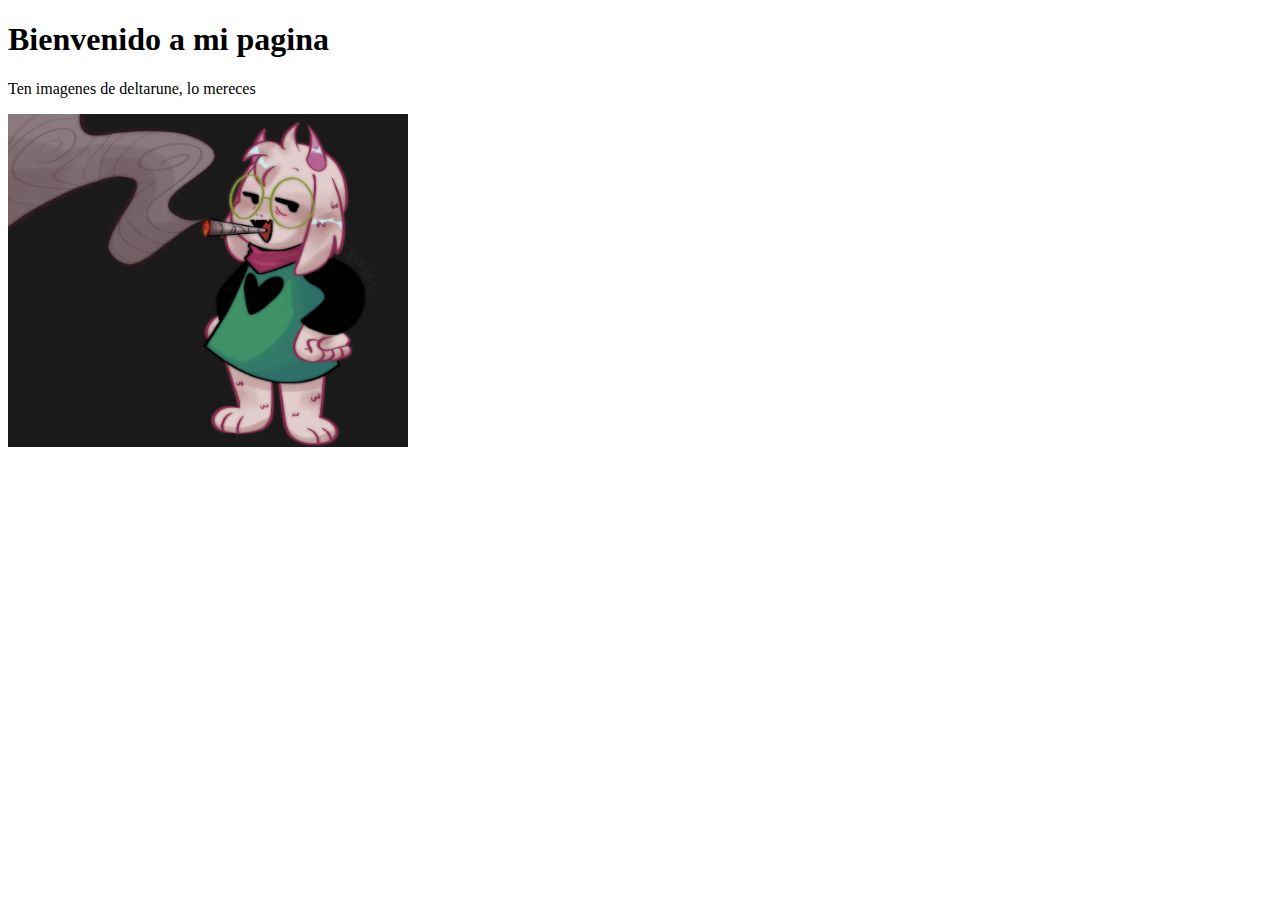
<file: index.html>
<!DOCTYPE html>
<html>
  
<head>
  <title>Mi Pagina</title>
  <link rel="stylesheet" type="text/css" href="styles.css">
  
</head>
<body>
  <h1>Bienvenido a mi pagina</h1>
  <p>Ten imagenes de deltarune, lo mereces</p>
  <img id="imagen-ralsei" src="" alt="">
  <script src="script.js"></script>
  
</body>
</html>
</file>
<file: styles.css>
#imagen-ralsei {
    max-width: 400px;
    max-height: 400px;
    width: auto;
    height: auto;
}
</file>
